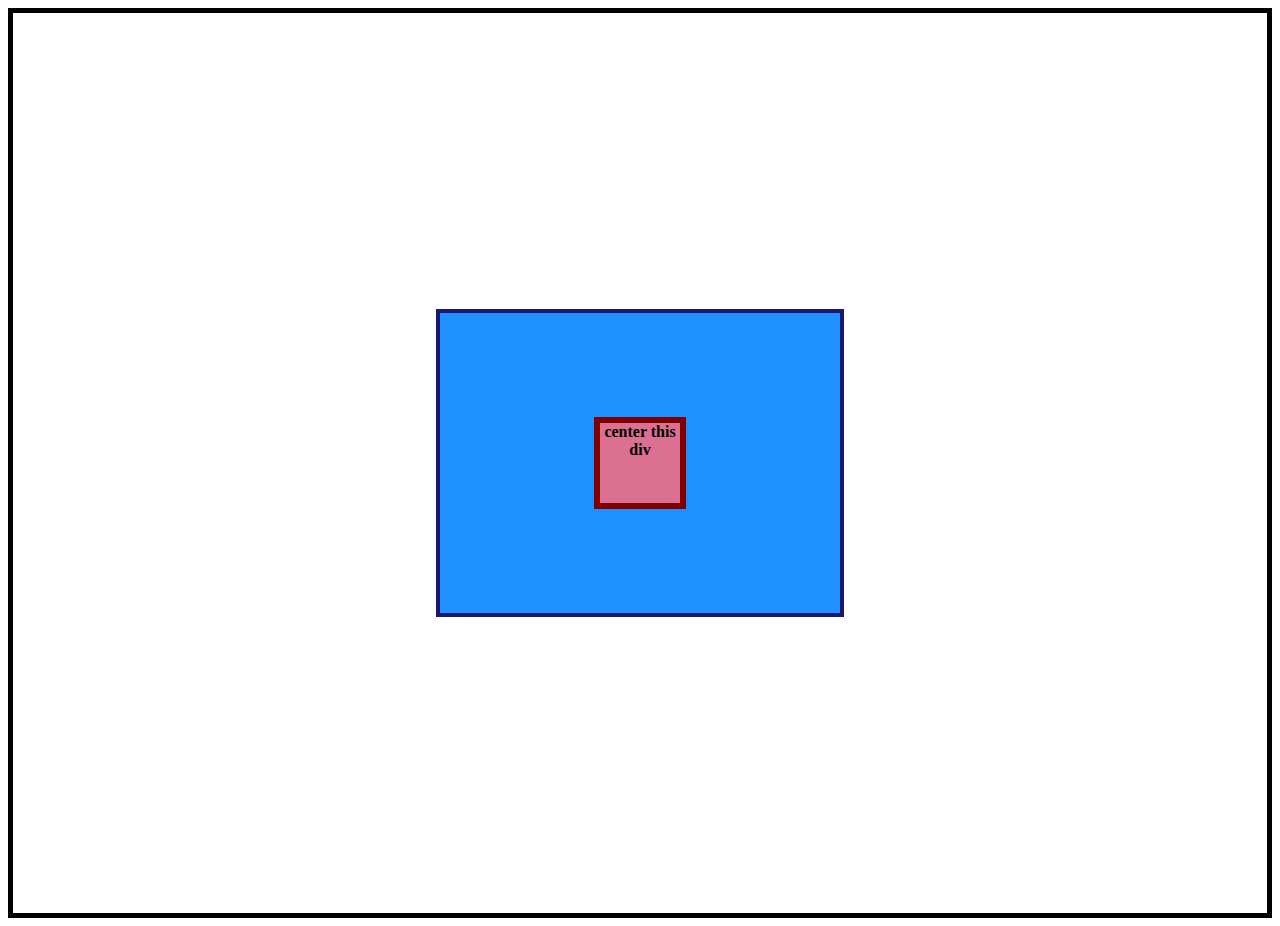
<file: flex/01-flex-center/index.html>
<!DOCTYPE html>
<html lang="en">
  <head>
    <meta charset="UTF-8">
    <meta http-equiv="X-UA-Compatible" content="IE=edge">
    <meta name="viewport" content="width=device-width, initial-scale=1.0">
    <title>CENTER THIS DIV</title>
    <link rel="stylesheet" href="style.css">
  </head>
  <body>
    <div class="main-container">
      <div class="container">
        <div class="box">center this div</div>
      </div>
    </div>
    
  </body>
</html>
</file>
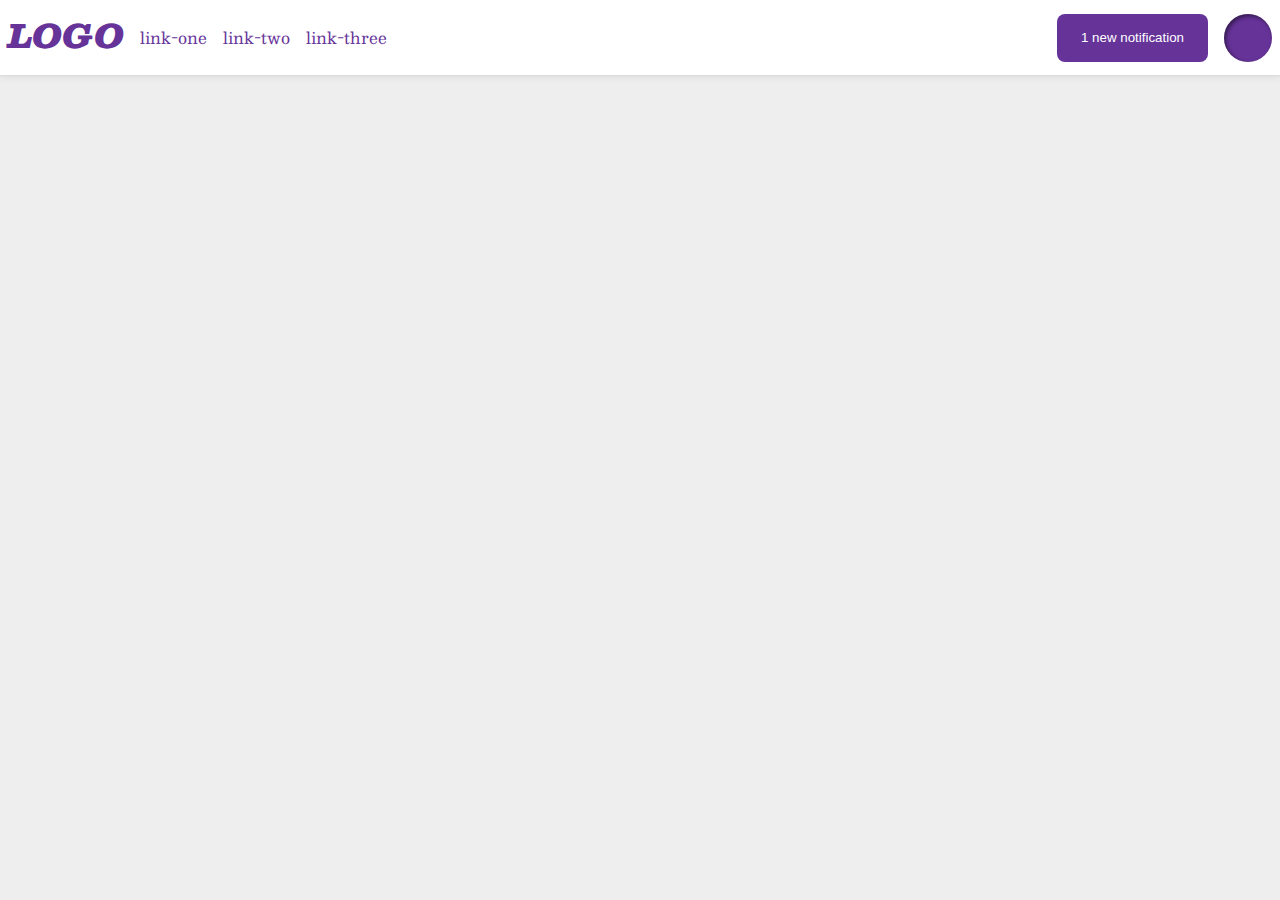
<file: flex/03-flex-header-2/index.html>
<!DOCTYPE html>
<html lang="en">
  <head>
    <meta charset="UTF-8">
    <meta http-equiv="X-UA-Compatible" content="IE=edge">
    <meta name="viewport" content="width=device-width, initial-scale=1.0">
    <title>Flex Header 2</title>
    <link rel="stylesheet" href="style.css">
  </head>
  <body>
    <div class="header">
      <div class="left">
        <div class="logo">
        LOGO
        </div>
        <ul class="links">
          <li><a href="google.com">link-one</a></li>
          <li><a href="google.com">link-two</a></li>
          <li><a href="google.com">link-three</a></li>
        </ul>
      </div>
      
      <div class="right">
        <button class="notifications">
          1 new notification
        </button>
        <div class="profile-image"></div>
      </div>
    </div>
  </body>
</html>
</file>
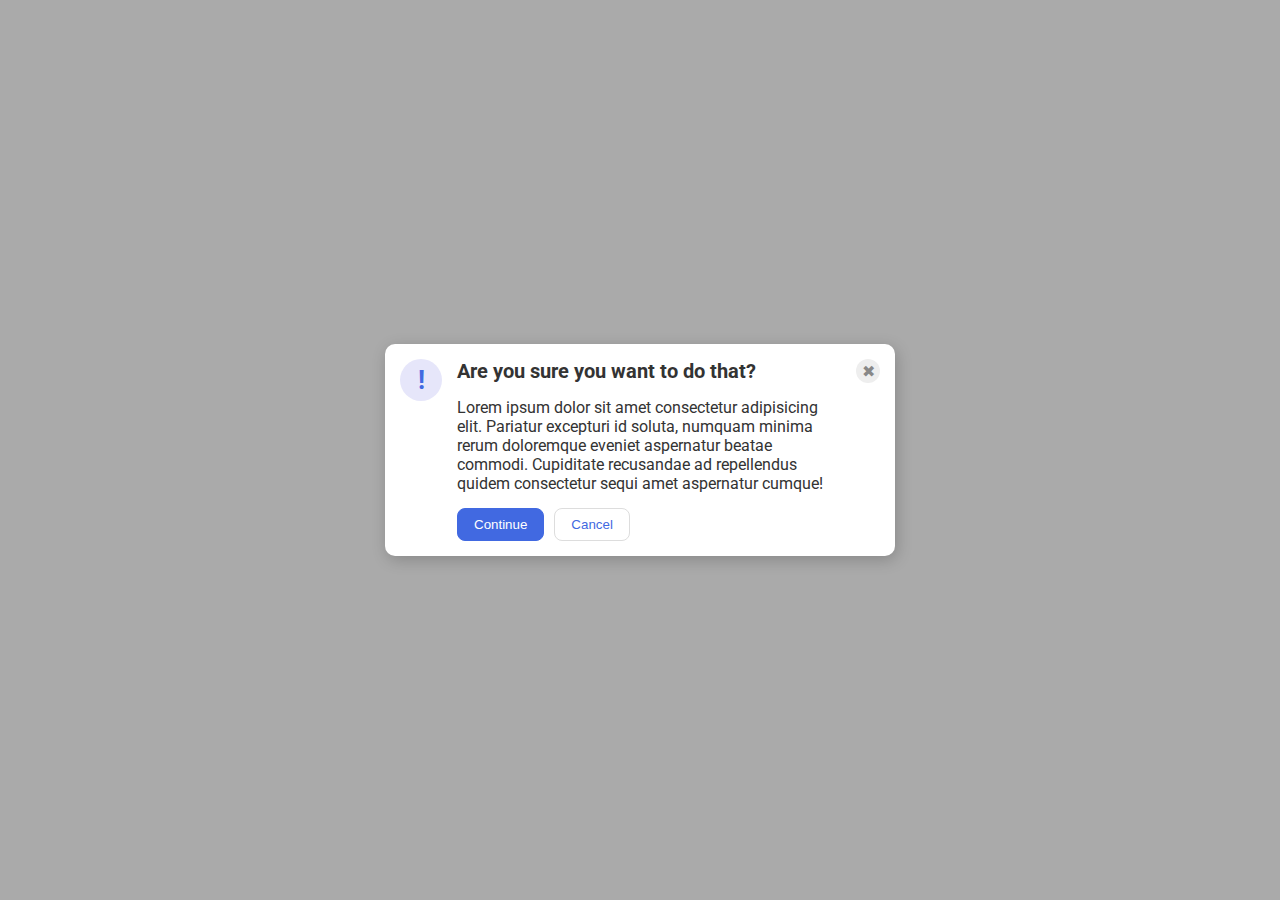
<file: flex/05-flex-modal/index.html>
<!DOCTYPE html>
<html lang="en">
  <head>
    <meta charset="UTF-8">
    <meta http-equiv="X-UA-Compatible" content="IE=edge">
    <meta name="viewport" content="width=device-width, initial-scale=1.0">
    <link rel="stylesheet" href="style.css">
    <title>Modal</title>
  </head>
  <body>
    <div class="modal">
      <div class="icon">!</div>
      <div class="main-content">
        <div class="header">Are you sure you want to do that?</div>
        <div class="text">Lorem ipsum dolor sit amet consectetur adipisicing elit. Pariatur excepturi id soluta, numquam minima rerum doloremque eveniet aspernatur beatae commodi. Cupiditate recusandae ad repellendus quidem consectetur sequi amet aspernatur cumque!</div>
        <div class="buttons-container">
          <button class="continue">Continue</button>
          <button class="cancel">Cancel</button>
        </div>
      </div>
      <div class="close-button">✖</div>
    </div>
  </body>
</html>
</file>
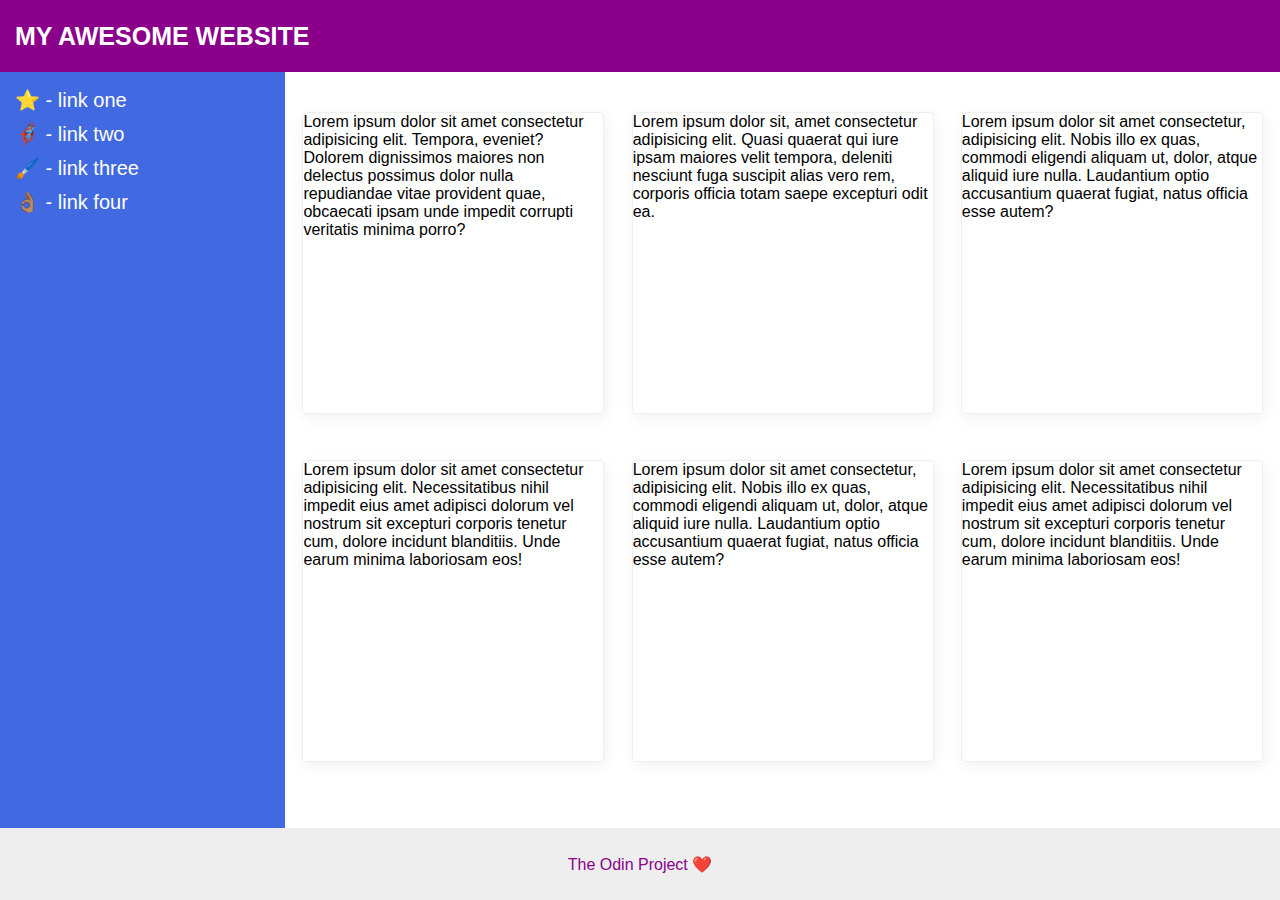
<file: flex/07-flex-layout-2/index.html>
<!DOCTYPE html>
<html lang="en">
  <head>
    <meta charset="UTF-8">
    <meta http-equiv="X-UA-Compatible" content="IE=edge">
    <meta name="viewport" content="width=device-width, initial-scale=1.0">
    <title>The Holy Grail</title>
    <link rel="stylesheet" href="style.css">
  </head>
  <body>
    <div class="header">
      MY AWESOME WEBSITE
    </div>
    
    <div class="main-section">
      <div class="sidebar">
        <ul>
          <li><a href="#">⭐ - link one</a></li>
          <li><a href="#">🦸🏽‍♂️ - link two</a></li>
          <li><a href="#">🖌️ - link three</a></li>
          <li><a href="#">👌🏽 - link four</a></li>
        </ul>
      </div>
  
      <div class="cards-section">
        <div class="card">Lorem ipsum dolor sit amet consectetur adipisicing elit. Tempora, eveniet? Dolorem dignissimos maiores non delectus possimus dolor nulla repudiandae vitae provident quae, obcaecati ipsam unde impedit corrupti veritatis minima porro?</div>
        <div class="card">Lorem ipsum dolor sit, amet consectetur adipisicing elit. Quasi quaerat qui iure ipsam maiores velit tempora, deleniti nesciunt fuga suscipit alias vero rem, corporis officia totam saepe excepturi odit ea.</div>
        <div class="card">Lorem ipsum dolor sit amet consectetur, adipisicing elit. Nobis illo ex quas, commodi eligendi aliquam ut, dolor, atque aliquid iure nulla. Laudantium optio accusantium quaerat fugiat, natus officia esse autem?</div>
        <div class="card">Lorem ipsum dolor sit amet consectetur adipisicing elit. Necessitatibus nihil impedit eius amet adipisci dolorum vel nostrum sit excepturi corporis tenetur cum, dolore incidunt blanditiis. Unde earum minima laboriosam eos!</div>
        <div class="card">Lorem ipsum dolor sit amet consectetur, adipisicing elit. Nobis illo ex quas, commodi eligendi aliquam ut, dolor, atque aliquid iure nulla. Laudantium optio accusantium quaerat fugiat, natus officia esse autem?</div>
        <div class="card">Lorem ipsum dolor sit amet consectetur adipisicing elit. Necessitatibus nihil impedit eius amet adipisci dolorum vel nostrum sit excepturi corporis tenetur cum, dolore incidunt blanditiis. Unde earum minima laboriosam eos!</div>
  
      </div>    
    </div>
    <div class="footer">
      The Odin Project ❤️
    </div>
  </body>
</html>
</file>
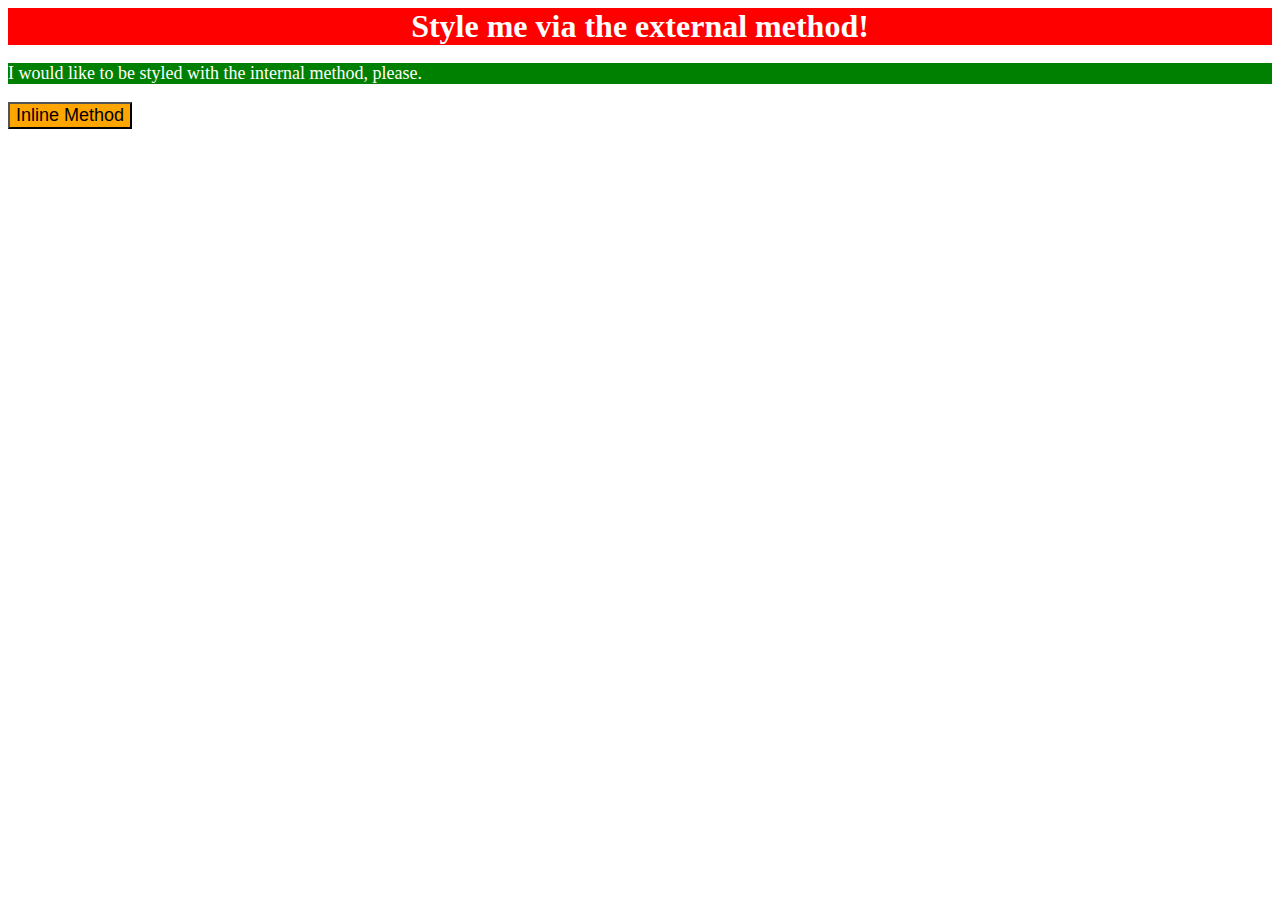
<file: foundations/01-css-methods/index.html>
<!DOCTYPE html>
<html lang="en">
  <head>
    <meta charset="UTF-8">
    <meta http-equiv="X-UA-Compatible" content="IE=edge">
    <meta name="viewport" content="width=device-width, initial-scale=1.0">
    <title>Methods for Adding CSS</title>
    <link rel="stylesheet" href="./styles.css">
    <style>
      p {
        background-color: green;
        color: white;
        font-size: 18px;
      }
    </style>
  </head>
  <body>
    <div>Style me via the external method!</div>
    <p>I would like to be styled with the internal method, please.</p>
    <button style="background-color: orange; font-size: 18px;">Inline Method</button>
  </body>
</html>
</file>
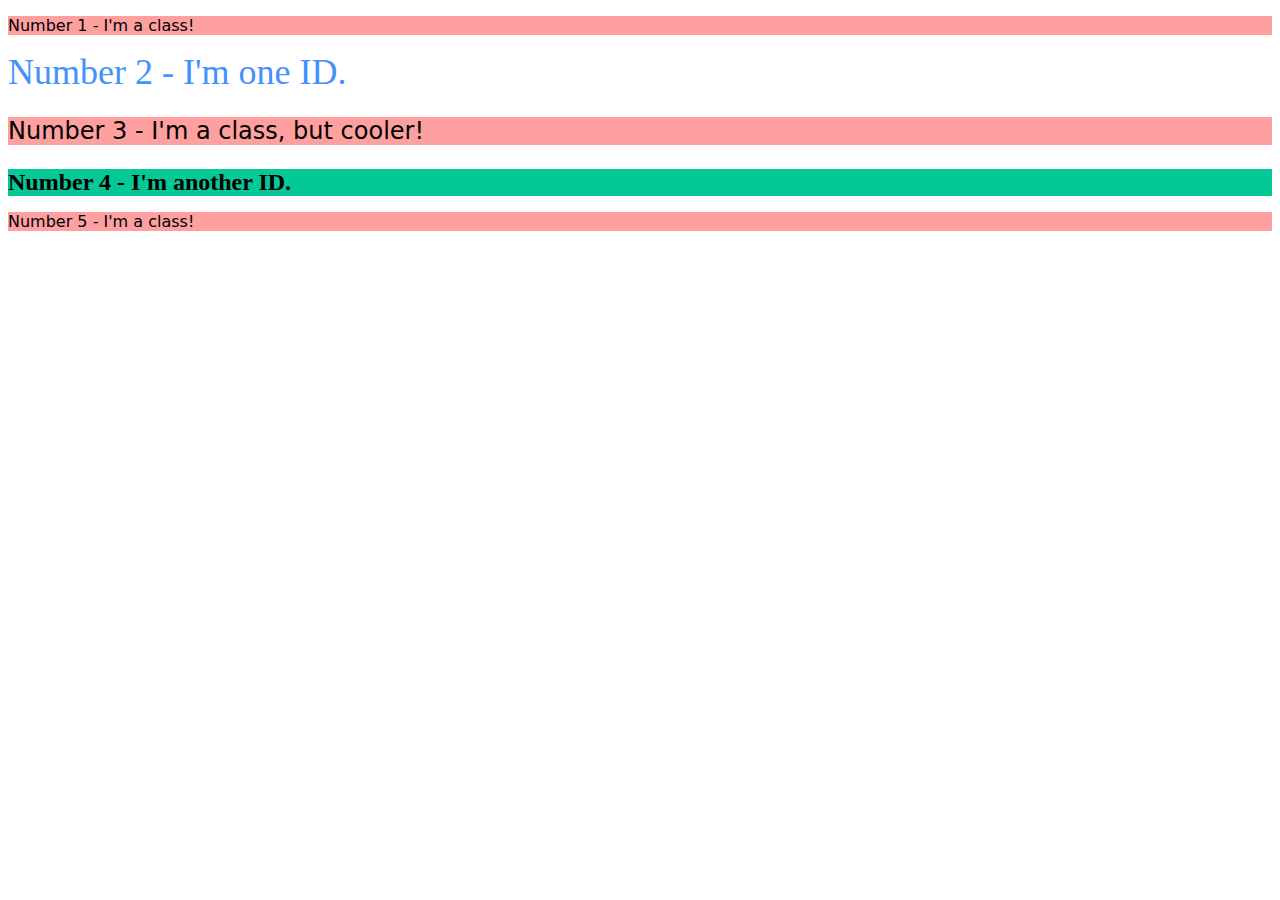
<file: foundations/02-class-id-selectors/index.html>
<!DOCTYPE html>
<html lang="en">
  <head>
    <meta charset="UTF-8">
    <meta http-equiv="X-UA-Compatible" content="IE=edge">
    <meta name="viewport" content="width=device-width, initial-scale=1.0">
    <title>Class and ID Selectors</title>
    <link rel="stylesheet" href="style.css">
  </head>
  <body>
    <p class="odd">Number 1 - I'm a class!</p>
    <div id="num-2">Number 2 - I'm one ID.</div>
    <p class="odd odd-special">Number 3 - I'm a class, but cooler!</p>
    <div id="num-4">Number 4 - I'm another ID.</div>
    <p class="odd">Number 5 - I'm a class!</p>
  </body>
</html>
</file>
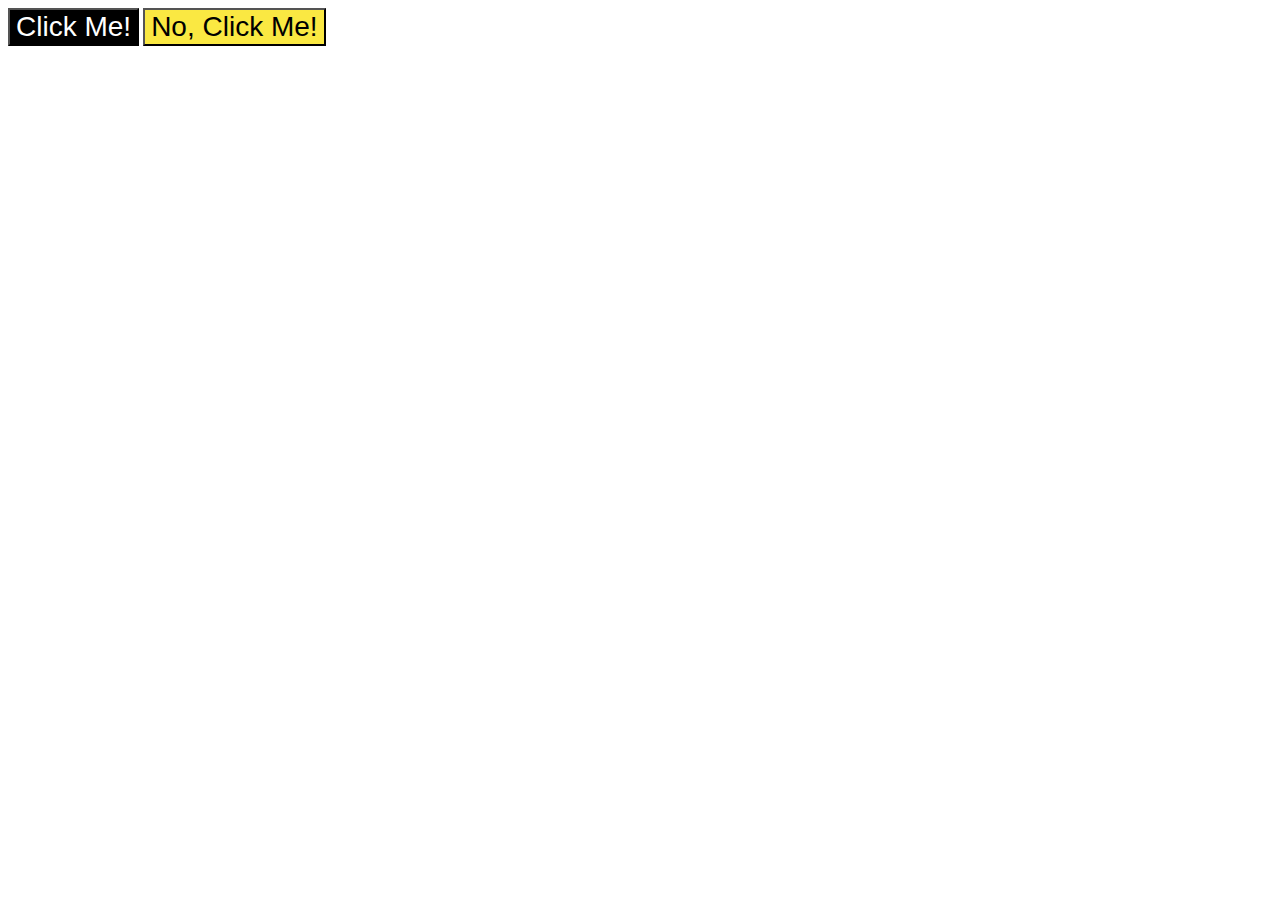
<file: foundations/03-grouping-selectors/index.html>
<!DOCTYPE html>
<html lang="en">
  <head>
    <meta charset="UTF-8">
    <meta http-equiv="X-UA-Compatible" content="IE=edge">
    <meta name="viewport" content="width=device-width, initial-scale=1.0">
    <title>Grouping Selectors</title>
    <link rel="stylesheet" href="style.css">
  </head>
  <body>
    <button class="bttn1">Click Me!</button>
    <button class="bttn2">No, Click Me!</button>
  </body>
</html>
</file>
<file: flex/01-flex-center/style.css>
.main-container {
  height: 900px;
  border: 5px solid black;
  display: flex;
  justify-content: center;
  align-items: center;
}

.container {
  background: dodgerblue;
  border: 4px solid midnightblue;
  width: 400px;
  height: 300px;
  display: flex;
  justify-content: center;
  align-items: center;
}

.box {
  background: palevioletred;
  font-weight: bold;
  text-align: center;
  border: 6px solid maroon;
  width: 80px;
  height: 80px;
}
</file>
<file: flex/03-flex-header-2/style.css>
/* this is some magical font-importing.  
you'll learn about it later. */
@import url('https://fonts.googleapis.com/css2?family=Besley:ital,wght@0,400;1,900&display=swap');

body {
  margin: 0;
  background: #eee;
  font-family: Besley, serif;
}

.header {
  background: white;
  border-bottom: 1px solid #ddd;
  box-shadow: 0 0 8px rgba(0,0,0,.1);
  padding: 8px;
  display: flex;
  justify-content: space-between;
  align-items: center;
}

.left {
  display: flex;
}

.right {
  display: flex;
}

.profile-image {
  background: rebeccapurple;
  box-shadow: inset 2px 2px 4px rgba(0,0,0,.5);
  border-radius: 50%;
  width: 48px;
  height: 48px;
}

.logo {
  color: rebeccapurple;
  font-size: 32px;
  font-weight: 900;
  font-style: italic;
}

button {
  border: none;
  border-radius: 8px;
  background: rebeccapurple;
  color: white;
  padding: 8px 24px;
  margin-right: 16px;
}

a {
  /* this removes the line under our links */
  text-decoration: none;
  color: rebeccapurple;
  margin-left: 16px;
}

ul {
  list-style-type: none;
  display: flex;
  padding: 0;
}
</file>
<file: flex/05-flex-modal/style.css>
@import url('https://fonts.googleapis.com/css2?family=Roboto:wght@400;700&display=swap');

html, body {
  height: 100%;
}

.header {
  font-weight: bold;
  font-size: 20px;
}

body {
  font-family: Roboto, sans-serif;
  margin: 0;
  background: #aaa;
  color: #333;
  /* I'll give you this one for free lol */
  display: flex;
  align-items: center;
  justify-content: center;
}

.modal {
  background: white;
  width: 480px;
  border-radius: 10px;
  box-shadow: 2px 4px 16px rgba(0,0,0,.2);
  display: flex;
  padding: 15px;
  gap: 15px;
}

.main-content {
  display: flex;
  flex-direction: column;
  gap: 15px;
}

.icon {
  color: royalblue;
  font-size: 26px;
  font-weight: 700;
  background: lavender;
  width: 42px;
  height: 42px;
  border-radius: 50%;
  display: flex;
  align-items: center;
  justify-content: center;
  flex-shrink: 0;
}

.close-button {
  background: #eee;
  border-radius: 50%;
  color: #888;
  font-weight: 400;
  font-size: 16px;
  height: 24px;
  width: 24px;
  display: flex;
  align-items: center;
  justify-content: center;
  flex-shrink: 0;
}

.buttons-container {
  display: flex;
  gap: 10px;
}

button {
  padding: 8px 16px;
  border-radius: 8px;
}

button.continue {
  background: royalblue;
  border: 1px solid royalblue;
  color: white;
}

button.cancel {
  background: white;
  border: 1px solid #ddd;
  color: royalblue;
}
</file>
<file: flex/07-flex-layout-2/style.css>
body {
  font-family: -apple-system, BlinkMacSystemFont, 'Segoe UI', Roboto, Oxygen, Ubuntu, Cantarell, 'Open Sans', 'Helvetica Neue', sans-serif;
  margin: 0;
  min-height: 100vh;
  display: flex;
  flex-direction: column;
}

.header {
  height: 72px;
  background: darkmagenta;
  color: white;
  font-size: 25px;
  font-weight:900;
  display: flex;
  align-items: center;
  padding-left: 15px;
}

.footer {
  height: 72px;
  background: #eee;
  color: darkmagenta;
  margin-top: auto;
  display: flex;
  justify-content: center;
  align-items: center;
}

.sidebar {
  width: 300px;
  min-width: 200px;
  background: royalblue;
  flex-shrink: 0.1;
  box-sizing: border-box;
  display: flex;
  flex-direction: column;
  flex-grow: 1;
}

li, a {
  list-style: none;
  text-decoration: none;
  color: white;
  font-size: 20px;
  padding-bottom: 10px;
}

ul {
  padding-left: 15px;
}

.card {
  border: 1px solid #eee;
  box-shadow: 2px 4px 16px rgba(0,0,0,.06);
  border-radius: 4px;
  width: 300px;
  height: 300px;
}

.main-section {
  display: flex;
  flex-direction: row;
  flex-grow: 1;
}

.cards-section {
  display: flex;
  flex-wrap: wrap;
  justify-content: space-evenly;
  gap: 20px;
  margin: 40px 10px;
}
</file>
<file: foundations/01-css-methods/styles.css>
div {
    background-color: red;
    color: white;
    font-size: 32px;
    text-align: center;
    font-weight: bold;
}
</file>
<file: foundations/02-class-id-selectors/style.css>
.odd {
    background-color: rgb(255, 160, 160);
    font-family: Verdana, "DejaVu Sans", sans-serif;
}

#num-2 {
    color: rgb(67, 145, 255);
    font-size: 36px;
}

.odd-special {
    font-size: 24px;
}

#num-4 {
    background-color: rgb(4, 200, 150);
    font-size: 24px;
    font-weight: bold;
}
</file>
<file: foundations/03-grouping-selectors/style.css>
.bttn1,
.bttn2 {
    font-size: 28px;
    font-family:'Helvetica', 'Times New Roman', sans-serif;
}

.bttn1 {
    background-color: hsl(0, 0%, 0%); 
    color: hsl(0, 0%, 100%);
}

.bttn2 {
    background-color: hsl(54, 95%, 62%);
}
</file>
